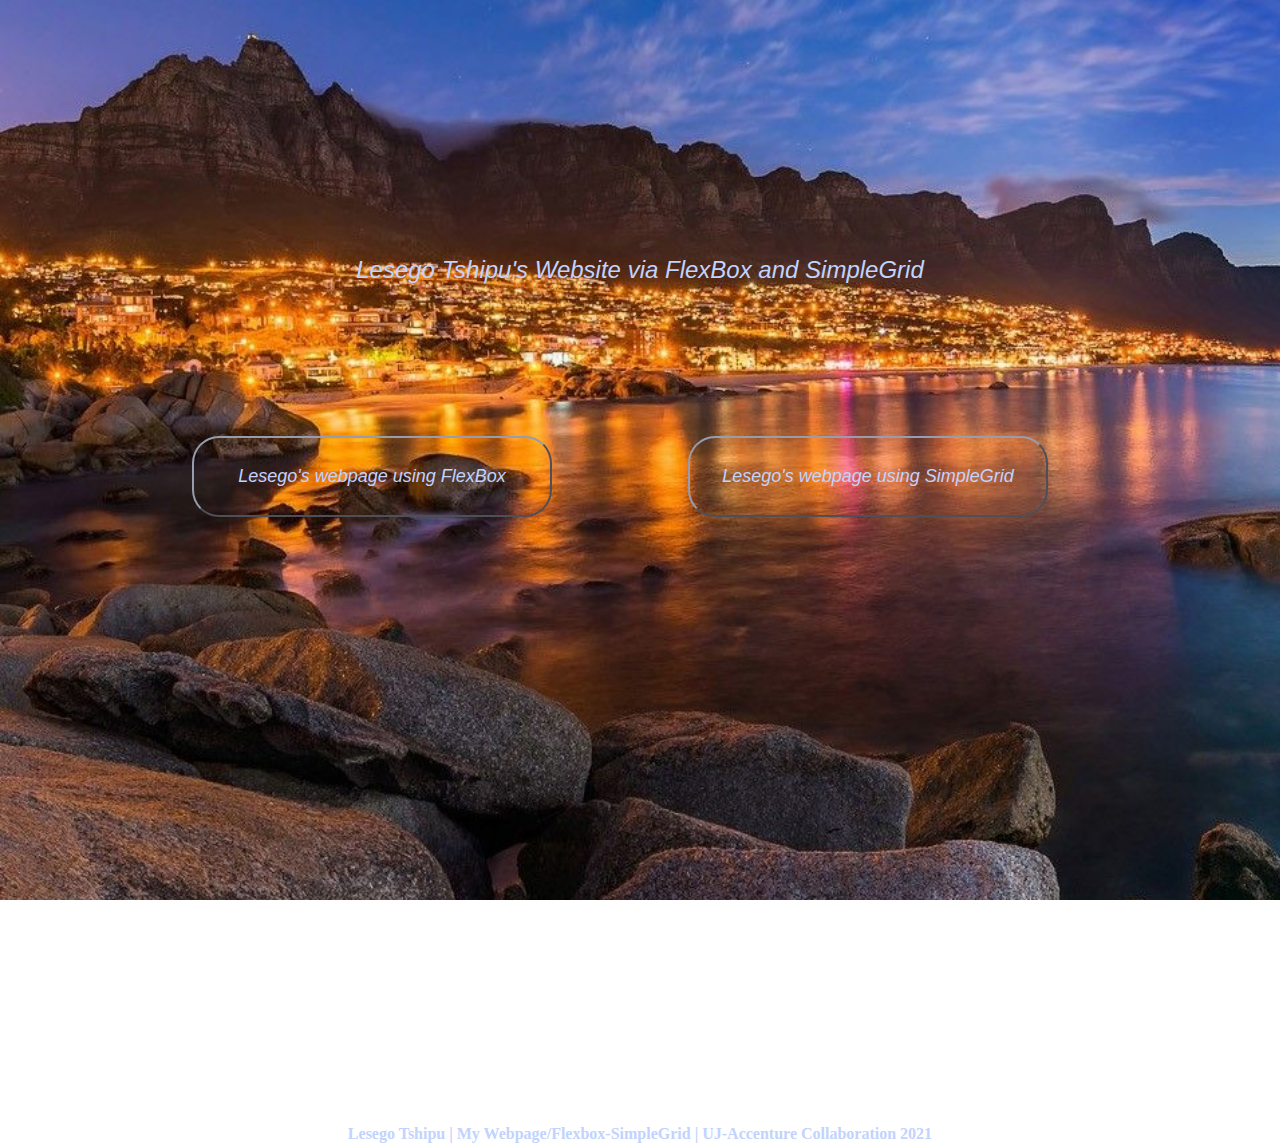
<file: index.html>
<!DOCTYPE html>
<html lang="en">
<head>
    <meta charset="UTF-8">
    <meta http-equiv="X-UA-Compatible" content="IE=edge">
    <meta name="viewport" content="width=device-width, initial-scale=1.0">
    <title>Lesego Tshipu's Website</title>
    <link rel="stylesheet" href="cover.css">
</head>
<body>
    <h1>Lesego Tshipu's Website via FlexBox and SimpleGrid</h1>

    <div class="navigation">
        <div class="flexbox_button">
            <a href="my-webpage.html"><button>Lesego's webpage using FlexBox</button></a>
        </div>
        <div class="simplegrid_button">
            <a href="my-webpage-grid.html"><button>Lesego's webpage using SimpleGrid</button></a>

        </div>
    </div>
    <div class="footer">
        <h4>Lesego Tshipu | My Webpage/Flexbox-SimpleGrid | UJ-Accenture Collaboration 2021</h4>
    </div
</body>
</html>
</file>
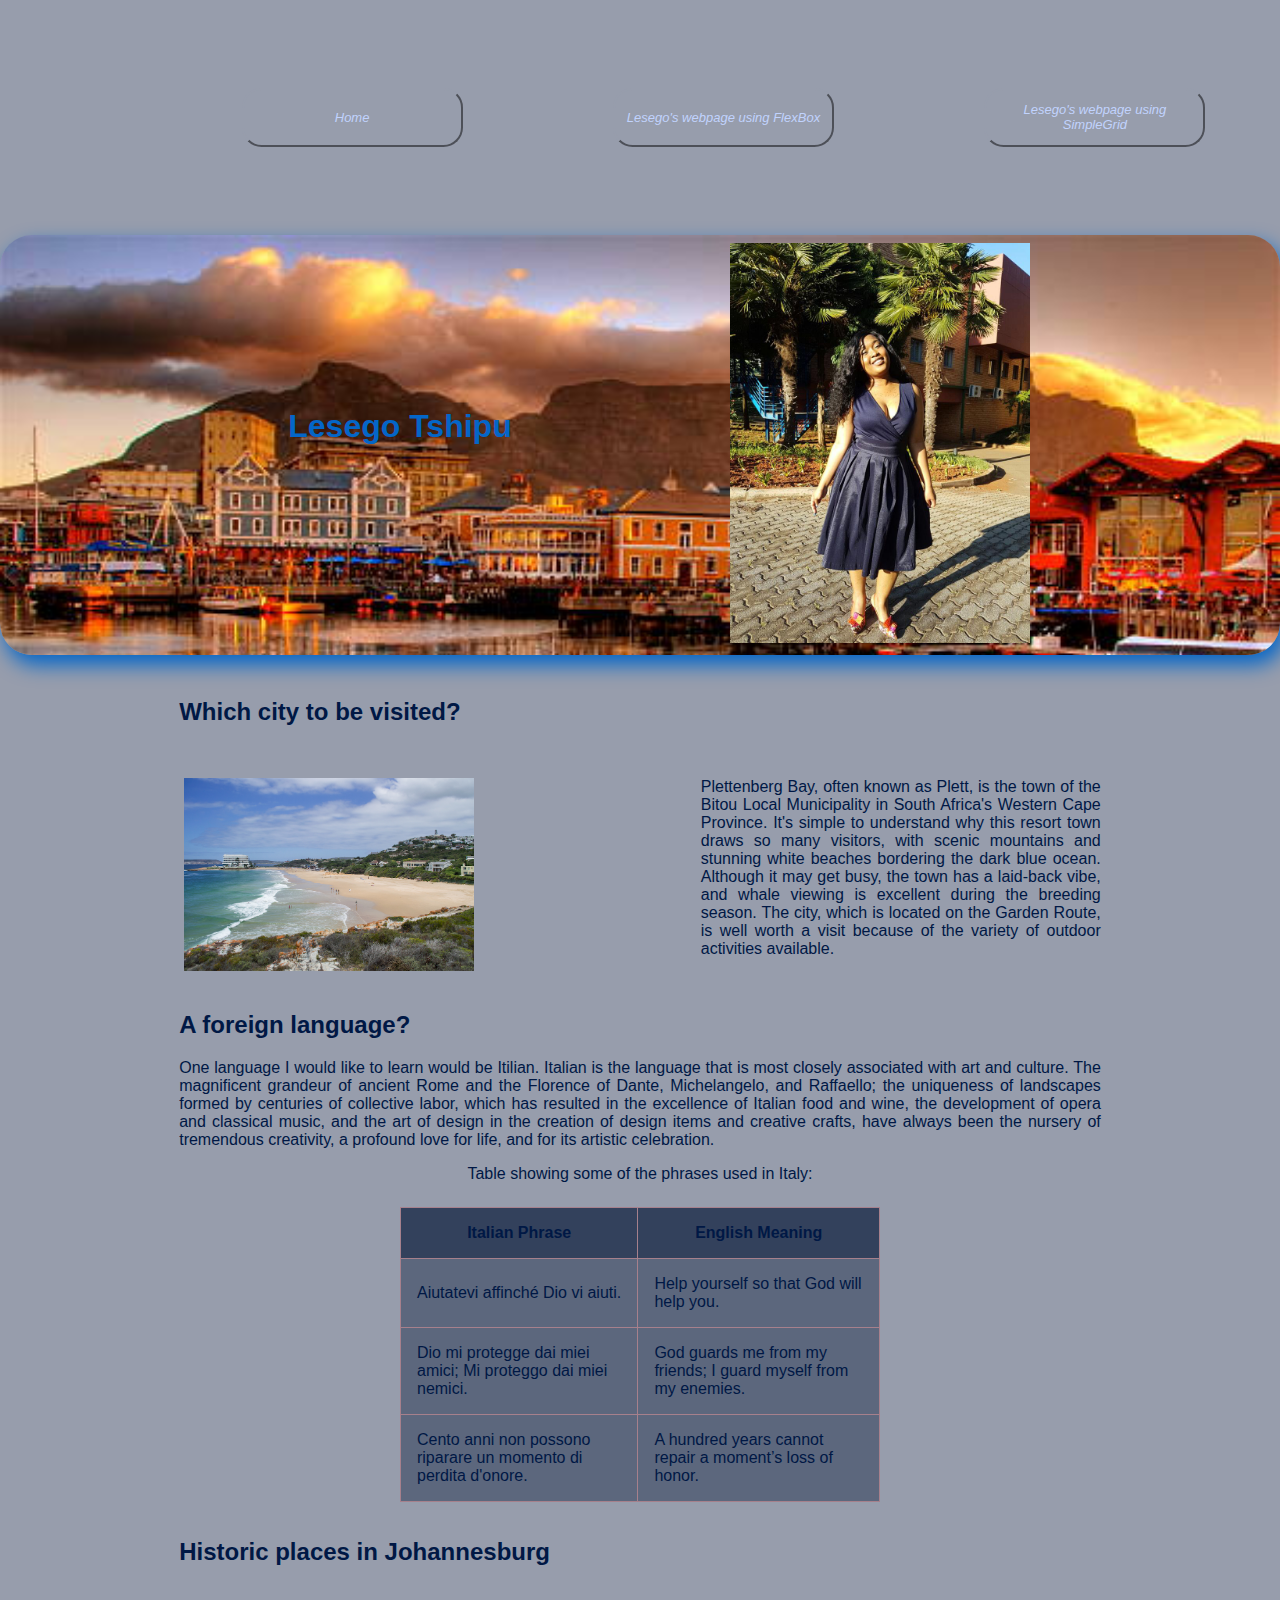
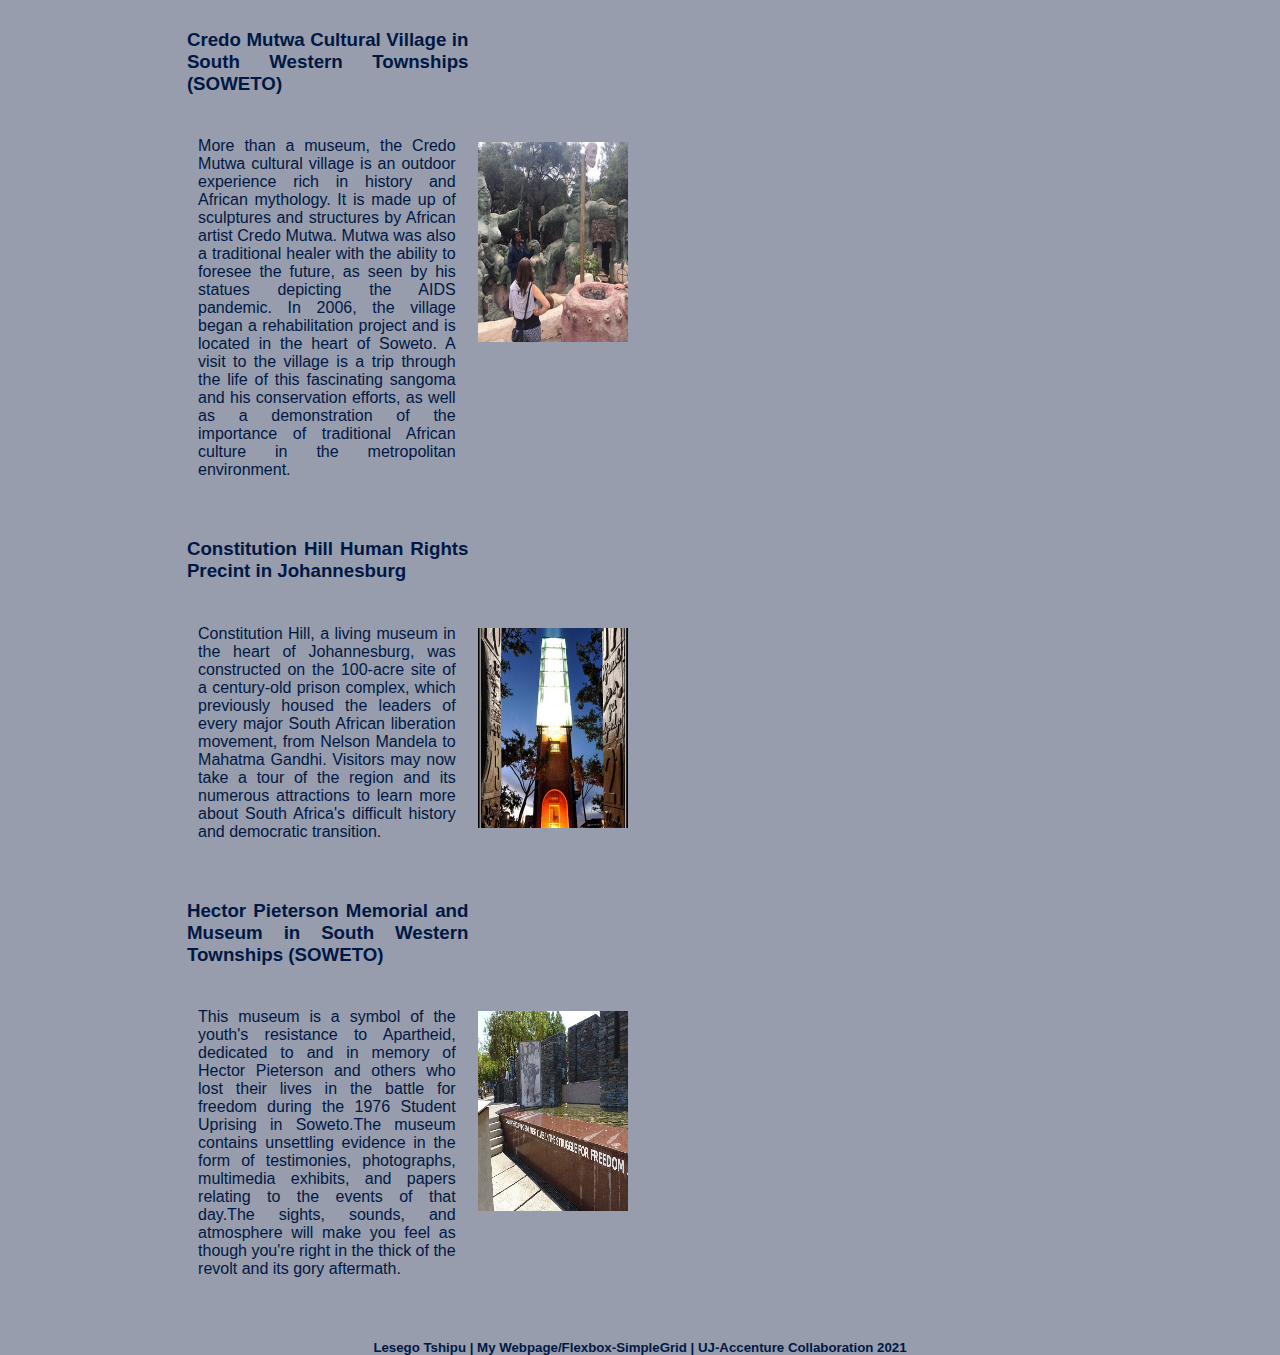
<file: my-webpage-grid.html>
<!DOCTYPE html>
<html lang="en">

<head>
    <meta charset="UTF-8">
    <meta http-equiv="X-UA-Compatible" content="IE=edge">
    <meta name="viewport" content="width=device-width, initial-scale=1.0">
    <title>Lesego Tshipu SimpleGrid Webpage</title>
    <link rel="stylesheet" href="simple-grid.css">
</head>

<body>
    <div class="container">
        <div class="row">
            <header class="col-12">
                <nav>
                    <ul class="links">
                        <li><a href="index.html"><button>Home</button></a></li>
                        <li><a href="index.html"><button>Lesego's webpage using FlexBox</button></a></li>
                        <li><a href="index.html"><button>Lesego's webpage using SimpleGrid</button></a></li>
                    </ul>
                </nav>
            </header>
        </div>

    </div>


    <div class="image">
        <div class="container">
            <div class="row">
                <div class="col-6">
                    <div class="name">
                        <h1>Lesego Tshipu</h1>
                    </div>
                </div>
                <div class="col-6">
                    <div class="picture">
                        <img src="Sego.jpeg" width="300">
                    </div>
                </div>

            </div>
        </div>
    </div>
    <div class="container">
        <div class="row">
            <div class="col-12">
                <h2>Which city to be visited?</h2>
            </div>
            <div class="col-6">
                <div class="which_city">
                    <div class="img1">
                        <img src="plettenberg_bay.jpg" width="290">
                    </div>
                </div>

            </div>
            <div class="col-6">
                <div class="text">
                    <p>
                        Plettenberg Bay, often known as Plett, is the town of the Bitou Local Municipality in South
                        Africa's Western
                        Cape Province. It's simple to understand why this resort town draws so many visitors, with
                        scenic mountains and
                        stunning white beaches bordering the dark blue ocean. Although it may get busy, the town has
                        a
                        laid-back vibe,
                        and whale viewing is excellent during the breeding season. The city, which is located on the
                        Garden Route, is
                        well worth a visit because of the variety of outdoor activities available.
                    </p>
                </div>
            </div>
        </div>
    </div>
    <div class="container">
        <div class="row">
            <div class="col-12">
                <div class="foreign_language">
                    <h2>A foreign language?</h2>
                    <p>
                        One language I would like to learn would be Itilian. Italian is the language that is most
                        closely
                        associated
                        with art and culture. The magnificent grandeur of ancient Rome and the Florence of Dante,
                        Michelangelo, and
                        Raffaello; the uniqueness of landscapes formed by centuries of collective labor, which has
                        resulted
                        in the
                        excellence of Italian food and wine, the development of opera and classical music, and the
                        art of
                        design in
                        the creation of design items and creative crafts, have always been the nursery of tremendous
                        creativity, a
                        profound love for life, and for its artistic celebration.
                    </p>

                    <table>
                        <caption class>Table showing some of the phrases used in Italy:</caption>
                        <tr>
                            <th>Italian Phrase</th>
                            <th>English Meaning</th>
                        </tr>
                        <tr>
                            <td>Aiutatevi affinché Dio vi aiuti.</td>
                            <td>Help yourself so that God will help you.</td>
                        </tr>
                        <tr>
                            <td>Dio mi protegge dai miei amici; Mi proteggo dai miei nemici.</td>
                            <td>God guards me from my friends; I guard myself from my enemies.</td>
                        </tr>
                        <tr>
                            <td>Cento anni non possono riparare un momento di perdita d'onore.</td>
                            <td>A hundred years cannot repair a moment’s loss of honor.</td>
                        </tr>
                    </table>
                </div>
            </div>
        </div>
    </div>

    <div class="container">
        <div class="row">
            <div class="col-12">
                <h2>Historic places in Johannesburg</h2>
            </div>
        </div>
        <div class="historic_place">
            <div class="row">
                <div class="col-4">
                    <div class="interesting_facts1">
                        <h3>Credo Mutwa Cultural Village in South Western Townships (SOWETO)</h3>
                        <div class="content1">
                            <div class="col-6">
                                <p class="CredoInfo">
                                    More than a museum, the Credo Mutwa cultural village is an outdoor experience rich in history
                                    and African
                                    mythology. It is made up of sculptures and structures by African artist Credo Mutwa. Mutwa was
                                    also a
                                    traditional healer with the ability to foresee the future, as seen by his statues depicting the
                                    AIDS pandemic.
                                    In 2006, the village began a rehabilitation project and is located in the heart of Soweto. A
                                    visit to the village
                                    is a trip through the life of this fascinating sangoma and his conservation efforts, as well as
                                    a demonstration
                                    of the importance of traditional African culture in the metropolitan environment.
                                </p>
                            </div>
                            <div class="col-6">
                                <div class="Credopic">
                                    <img src="Credo Mutwa.jpg" width="150" height="200">
                                </div>
                            </div>
                        </div>
                    </div>
                </div>
            </div>
            <div class="row">
                <div class="col-4">
                    <div class="interesting_facts2">
                        <h3>Constitution Hill Human Rights Precint in Johannesburg</h3>
                        <div class="content2">
                            <div class="col-6">
                                <p class="Hillinfo">
                                    Constitution Hill, a living museum in the heart of Johannesburg, was constructed on the
                                    100-acre site of a
                                    century-old prison complex, which previously housed the leaders of every major South African
                                    liberation movement,
                                    from Nelson Mandela to Mahatma Gandhi. Visitors may now take a tour of the region and its
                                    numerous attractions to
                                    learn more about South Africa's difficult history and democratic transition.
                                </p>
                            </div>
                            <div class="col-6">
                                <div class="Hillpic">
                                    <img src="the-flame-of-democracy.jpg" width="150" height="200">
                                </div>
                            </div>
                        </div>
                    </div>
                </div>
            </div>
            <div class="row">
                <div class="col-4">
                    <div class="interesting_facts3">
                        <h3>Hector Pieterson Memorial and Museum in South Western Townships (SOWETO)</h3>
                        <div class="content3">
                            <div class="col-6">
                                <p class="Museuminfo">
                                    This museum is a symbol of the youth's resistance to Apartheid, dedicated to and in memory of
                                    Hector Pieterson
                                    and others who lost their lives in the battle for freedom during the 1976 Student Uprising in
                                    Soweto.The museum
                                    contains unsettling evidence in the form of testimonies, photographs, multimedia exhibits, and
                                    papers relating
                                    to the events of that day.The sights, sounds, and atmosphere will make you feel as though you're
                                    right in the
                                    thick of the revolt and its gory aftermath.
                                </p>
                            </div>
                            <div class="col-6">
                                <div class="Museumpic">
                                    <img src="hector-pieterson.jpg" width="150" height="200">
                                </div>
                            </div>
                        </div>
                    </div>
                </div>

            </div>





        </div>
    </div>

    </div>

    <div class="footer">
        <h5>Lesego Tshipu | My Webpage/Flexbox-SimpleGrid | UJ-Accenture Collaboration 2021</h5>
    </div>




</body>

</html>
</file>
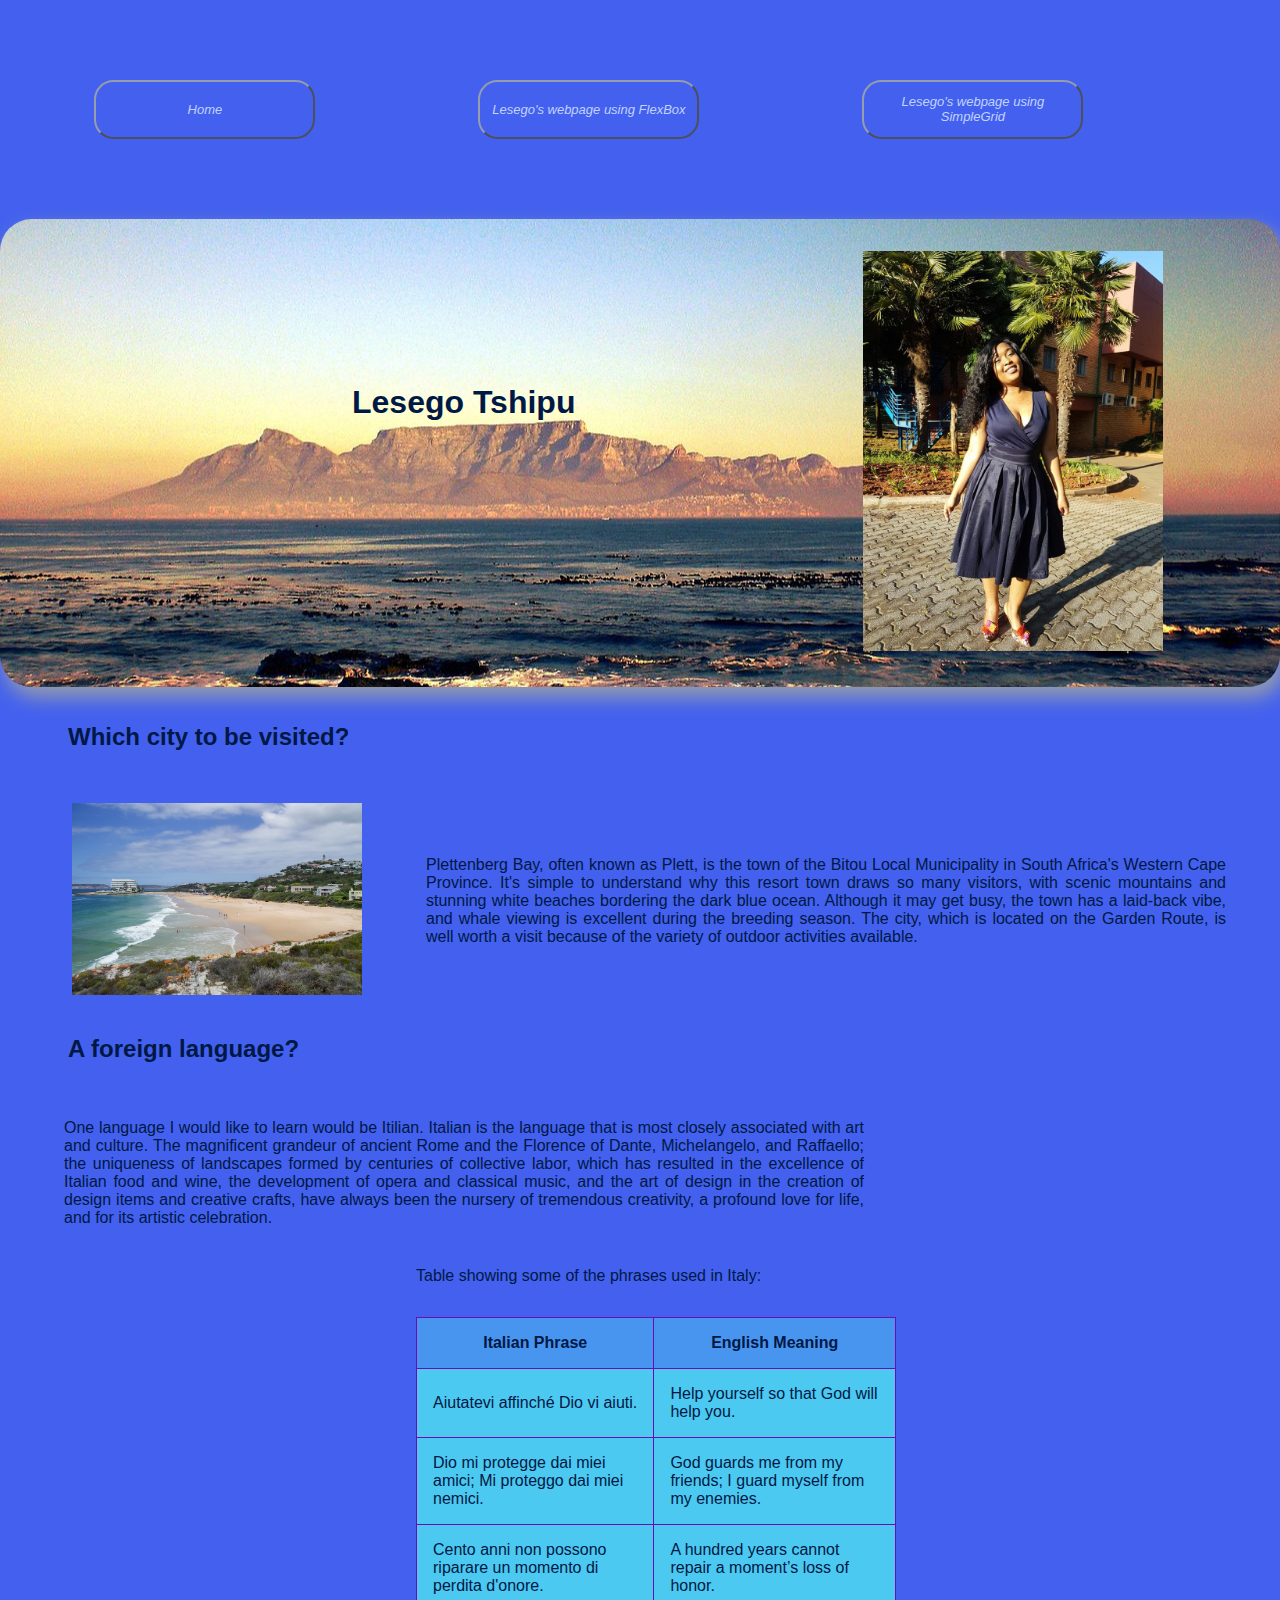
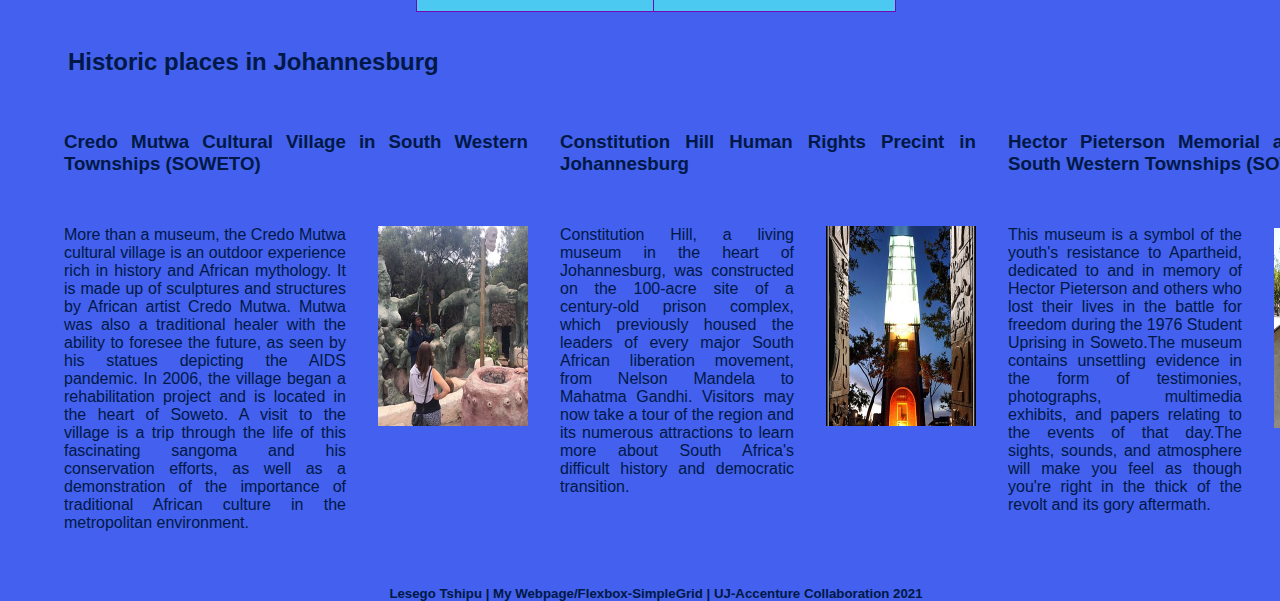
<file: my-webpage.html>
<!DOCTYPE html>
<html lang="en">

<head>
    <meta charset="UTF-8">
    <meta http-equiv="X-UA-Compatible" content="IE=edge">
    <meta name="viewport" content="width=device-width, initial-scale=1.0">
    <title>Lesego Tshipu Flexbox Webpage</title>
    <link rel="stylesheet" href="flexbox.css">
</head>

<body>
    <header>
        <nav>
            <ul class="links">
                <li><a href="index.html"><button>Home</button></a></li>
                <li><a href="index.html"><button>Lesego's webpage using FlexBox</button></a></li>
                <li><a href="index.html"><button>Lesego's webpage using SimpleGrid</button></a></li>
            </ul>
        </nav>
    </header>

    <div class="image">
        <h1>Lesego Tshipu</h1>
        <div class="picture">
            <img src="Sego.jpeg" width="300">
        </div>

    </div>

    <h2>Which city to be visited?</h2>
    <div class="which_city">
        <div class="img1">
            <img src="plettenberg_bay.jpg" width="290">
        </div>
        <div class="city_text">
            <p>
                Plettenberg Bay, often known as Plett, is the town of the Bitou Local Municipality in South Africa's
                Western
                Cape Province. It's simple to understand why this resort town draws so many visitors, with scenic
                mountains and
                stunning white beaches bordering the dark blue ocean. Although it may get busy, the town has a laid-back
                vibe,
                and whale viewing is excellent during the breeding season. The city, which is located on the Garden
                Route, is
                well worth a visit because of the variety of outdoor activities available.
            </p>
        </div>
    </div>

    <div class="foreign_language">
        <h2>A foreign language?</h2>
        <p>
            One language I would like to learn would be Itilian. Italian is the language that is most closely associated
            with art and culture. The magnificent grandeur of ancient Rome and the Florence of Dante, Michelangelo, and
            Raffaello; the uniqueness of landscapes formed by centuries of collective labor, which has resulted in the
            excellence of Italian food and wine, the development of opera and classical music, and the art of design in
            the creation of design items and creative crafts, have always been the nursery of tremendous creativity, a
            profound love for life, and for its artistic celebration.
        </p>

        <table>
            <caption>Table showing some of the phrases used in Italy:</caption>
            <tr>
                <th>Italian Phrase</th>
                <th>English Meaning</th>
            </tr>
            <tr>
                <td>Aiutatevi affinché Dio vi aiuti.</td>
                <td>Help yourself so that God will help you.</td>
            </tr>
            <tr>
                <td>Dio mi protegge dai miei amici; Mi proteggo dai miei nemici.</td>
                <td>God guards me from my friends; I guard myself from my enemies.</td>
            </tr>
            <tr>
                <td>Cento anni non possono riparare un momento di perdita d'onore.</td>
                <td>A hundred years cannot repair a moment’s loss of honor.</td>
            </tr>
        </table>
    </div>
    <div class="historic_places">
        <h2>Historic places in Johannesburg</h2>
        <div class="historic_place">
            <div class="interesting_facts1">
                <h3>Credo Mutwa Cultural Village in South Western Townships (SOWETO)</h3>
                <div class="content1">
                    <p class="CredoInfo">
                        More than a museum, the Credo Mutwa cultural village is an outdoor experience rich in history
                        and African
                        mythology. It is made up of sculptures and structures by African artist Credo Mutwa. Mutwa was
                        also a
                        traditional healer with the ability to foresee the future, as seen by his statues depicting the
                        AIDS pandemic.
                        In 2006, the village began a rehabilitation project and is located in the heart of Soweto. A
                        visit to the village
                        is a trip through the life of this fascinating sangoma and his conservation efforts, as well as
                        a demonstration
                        of the importance of traditional African culture in the metropolitan environment.
                    </p>
                    <div class="Credopic">
                        <img src="Credo Mutwa.jpg" width="150" height="200">
                    </div>
                </div>

            </div>
            <div class="interesting_facts2">
                <h3>Constitution Hill Human Rights Precint in Johannesburg</h3>
                <div class="content2">
                    <p class="Hillinfo">
                        Constitution Hill, a living museum in the heart of Johannesburg, was constructed on the
                        100-acre site of a
                        century-old prison complex, which previously housed the leaders of every major South African
                        liberation movement,
                        from Nelson Mandela to Mahatma Gandhi. Visitors may now take a tour of the region and its
                        numerous attractions to
                        learn more about South Africa's difficult history and democratic transition.
                    </p>
                    <div class="Hillpic">
                        <img src="the-flame-of-democracy.jpg" width="150" height="200">
                    </div>
                </div>
            </div>
            <div class="interesting_facts3">
                <h3>Hector Pieterson Memorial and Museum in South Western Townships (SOWETO)</h3>
                <div class="content3">
                    <p class="Museuminfo">
                        This museum is a symbol of the youth's resistance to Apartheid, dedicated to and in memory of
                        Hector Pieterson
                        and others who lost their lives in the battle for freedom during the 1976 Student Uprising in
                        Soweto.The museum
                        contains unsettling evidence in the form of testimonies, photographs, multimedia exhibits, and
                        papers relating
                        to the events of that day.The sights, sounds, and atmosphere will make you feel as though you're
                        right in the
                        thick of the revolt and its gory aftermath.
                    </p>
                    <div class="Museumpic">
                        <img src="hector-pieterson.jpg" width="150" height="200">
                    </div>


                </div>

            </div>
        </div>
    </div>
    <div class="footer">
        <h5>Lesego Tshipu | My Webpage/Flexbox-SimpleGrid | UJ-Accenture Collaboration 2021</h5>
    </div>

</body>

</html>
</file>
<file: cover.css>
body {
    background-image: url(table_mountain.jpg);
    background-size: cover;
    background-repeat: no-repeat;
    background-attachment:fixed;
    margin: 0em;
    padding: 0em;
    border-radius: 2em;
    height: 100vh;
   /* width: 100vw;*/
    margin: 0 auto;
    box-sizing: border-box;
    text-shadow: turquoise;
}
h1 {
    text-align: center;
    font-family: 'Lucida Sans', 'Lucida Sans Regular', 'Lucida Grande', 'Lucida Sans Unicode', Geneva, Verdana, sans-serif;
    font-size: 5em;
    font-style: italic;
    font-weight: normal;
    font-size: x-large;
    color: #C1D3FE;
    padding-top: 10em;

}
.flexbox_button {
    margin: auto;
    padding-top: 8.5em;
    padding-right: 8.5em;
    padding-bottom: 10em;
    text-align: left;
    margin-left: 12em;
    /*margin: 7.5em;*/
    /*display: flex;*/

}
.simplegrid_button {
    margin: auto;
    margin-top: 0em;
    text-align: right;
    padding-top: 8.5em;
    padding-right: 8.5em;
    padding-bottom: 10em;
    margin-right: 10em;
    /*margin-bottom: 0.6em;*/
    /*display: flex;*/
}
.navigation {
    display: flex;
}
button {
    background:transparent;
    color: #C1D3FE;
    width: 20em;
    height: 4.5em;
    font-family: 'Lucida Sans', 'Lucida Sans Regular', 'Lucida Grande', 'Lucida Sans Unicode', Geneva, Verdana, sans-serif;
    font-size: 1em;
    font-style: italic;
    font-weight:lighter;
    font-size: large;
    border-color: #979DAC;
    border-radius: 1.5em;
}
button:hover {
    cursor: pointer;
    box-shadow: 5px 10px 20px #56CFE1;
    text-decoration: turquoise;
}
.footer {
    text-align: center;
    margin-top: 28em;
    color: #C1D3FE;
}
@media (min-width: 960px) {
    .body {
        display: flex;
    }
    .flexbox_button {
        display: flex;
    }
    .simplegrid_button {
        display: flex;
    }
    .navigation {
        display: flex;
    }
}
</file>
<file: simple-grid.css>
/**
*** SIMPLE GRID
*** (C) ZACH COLE 2016
**/

@import url(https://fonts.googleapis.com/css?family=Lato:400,300,300italic,400italic,700,700italic);

/* UNIVERSAL */

html,
body {
  height: 100%;
  width: 100%;
  margin: 0;
  padding: 0;
  left: 0;
  top: 0;
  font-size: 100%;
  background-color: #979DAC;
  /*text-align: center;*/
  font-family: 'Lucida Sans', 'Lucida Sans Regular', 'Lucida Grande', 'Lucida Sans Unicode', Geneva, Verdana, sans-serif;
  color: #001845;
  text-align: justify;
}
.links {
  list-style: none;
  margin: 0.1em;
  padding: 0.1em;
  display: flex
}
.image {
  background-image: url(city\ of\ CA.jpg);
  background-size: cover;
  /*background-position:center;*/
  position: relative;
  text-align: center;
  margin: 0em;
  padding: 0em;
  border-radius: 2em;
  box-shadow: 5px 10px 20px #0466C8;
  margin-bottom: 1em;
}

.which_city {
  border: 1px gainsboro;
  padding-top: 1em;
  padding-left: 2.5em;
  padding-right: 4.5em;
}
.img1 {
  text-align: justify;
  margin-left: -2.2em;
  margin-right: 4em;

}
.text {
  padding-top: auto;
  /*padding-left: 24em;*/
  margin-left: auto;
  width: 25em;
  height: auto;
  float: right;

}
.interesting_facts {
  border: 1px solid gainsboro;
  padding: 1em;
  margin: 1em;
  width: 20em;
  height: auto;
  display: inline;
  margin-right: 7.5em;

}
.content1 {
  width: 35em;
  height: auto;
}
.Credopic{
  padding-top: 1.3em;
}
.content2 {
  width: 35em;
  height: auto;
}
.Hillpic {
  padding-top: 1.2em;
}
.content3 {
  width: 35em;
  height: auto;
}
.Museumpic {
  padding-top: 1.2em;
}
li{
  /*border: 1px solid gainsboro;*/
  padding: 1em;
  margin: 1em;
  width: 15em;
  height: auto;
  display: inline;
  margin-left: -0.1em;
  margin-right: 7.5em;
  list-style: none;
  float: left;
  text-align: justify;
}
/*.interesting_facts2 {
  /*border: 1px solid gainsboro;
  padding: 1em;
  margin: 1em;
  width: 20em;
  height: auto;
  display: inline;
}
.interesting_facts3 {
  border: 1px solid gainsboro
  padding: 1em;
  margin: 1em;
  width: 20em;
  height: auto;
  display: inline;

}*/
.historic_place {
  /*border: 1px solid gainsboro;*/
  border-width: 0.1em;
  padding: 0.5em;
  height: max-content;

}
.pic3 {
  /*text-align: center;*/
  width: 20em;
  height: 15em;
  margin-left: 2em;
}

/*.pic1 {
  text-align: right;
}*/
h1 {
  padding-top: 4.5em;
  color: #0466C8;
}
h2 {
  text-align: left;
}
/p {
  border: 1px solid gainsboro;
  width: 50em;
  height: auto;
  /*display: inline;*/
  padding: 1em;
  margin: 1em;
  margin-left: -1em;


}
.col-6_pic {
  float: right;
}

table {
  width: 30em;
  height: 1em;
  border:1px solid black; margin-left: auto; margin-right: auto;
  text-align: left;
  margin-left: auto;
  margin-top: 1em;     
}
th {
  text-align: center;
  background-color: #33415C;
}
table, th, td {
  border: 1px solid #A6808C;
  border-collapse: collapse;
}
th, td {
  padding: 1em;
}
caption {
  text-align: center;
  margin-bottom: 1.5em;
  margin-left: auto;
  
}
td {
  text-align: left;
  background-color: #5C677D; 
}

button {
  background:transparent;
  color: #C1D3FE;
  width: 17em;
  height: 4.5em;
  font-family: 'Lucida Sans', 'Lucida Sans Regular', 'Lucida Grande', 'Lucida Sans Unicode', Geneva, Verdana, sans-serif;
  font-size: 1em;
  font-style: italic;
  font-weight:lighter;
  font-size:small;
  border-color: #979DAC;
  border-radius: 1.5em;

}
button:hover {
  cursor: pointer;
  box-shadow: 5px 10px 20px #56CFE1;
}
.links {
  list-style: none;
  margin: 1em;
  padding: 2em;
  display: flex;
}
.footer {
  text-align: center;
}




/* ROOT FONT STYLES */

* {
  font-family:'Lucida Sans', 'Lucida Sans Regular', 'Lucida Grande', 'Lucida Sans Unicode', Geneva, Verdana, sans-serif
  /*color: #333447;
  line-height: 1.5;*/
}

/* TYPOGRAPHY 

h1 {
  font-size: 2.5rem;
}

h2 {
  font-size: 2rem;
}

h3 {
  font-size: 1.375rem;
}

h4 {
  font-size: 1.125rem;
}

h5 {
  font-size: 1rem;
}

h6 {
  font-size: 0.875rem;
}

p {
  font-size: 1.125rem;
  font-weight: 200;
  line-height: 1.8;
}

.font-light {
  font-weight: 300;
}

.font-regular {
  font-weight: 400;
}

.font-heavy {
  font-weight: 700;
}*/

/* POSITIONING */

.left {
  text-align: left;
}

.right {
  text-align: right;
}

.center {
  text-align: center;
  margin-left: auto;
  margin-right: auto;
}

.justify {
  text-align: justify;
}

/* ==== GRID SYSTEM ==== */

.container {
  width: 90%;
  margin-left: auto;
  margin-right: auto;
}

.row {
  position: relative;
  width: 100%;
}

.row [class^="col"] {
  float: left;
  margin: 0.5rem 2%;
  min-height: 0.125rem;
}

.col-1,
.col-2,
.col-3,
.col-4,
.col-5,
.col-6,
.col-7,
.col-8,
.col-9,
.col-10,
.col-11,
.col-12 {
  width: 96%;
}

.col-1-sm {
  width: 4.33%;
}

.col-2-sm {
  width: 12.66%;
}

.col-3-sm {
  width: 21%;
}

.col-4-sm {
  width: 29.33%;
}

.col-5-sm {
  width: 37.66%;
}

.col-6-sm {
  width: 46%;
}

.col-7-sm {
  width: 54.33%;
}

.col-8-sm {
  width: 62.66%;
}

.col-9-sm {
  width: 71%;
}

.col-10-sm {
  width: 79.33%;
}

.col-11-sm {
  width: 87.66%;
}

.col-12-sm {
  width: 96%;
}

.row::after {
	content: "";
	display: table;
	clear: both;
}

.hidden-sm {
  display: none;
}

@media only screen and (min-width: 33.75em) {  /* 540px */
  .container {
    width: 80%;
  }
}

@media only screen and (min-width: 45em) {  /* 720px */
  .col-1 {
    width: 4.33%;
  }

  .col-2 {
    width: 15em;
    height: auto;
    border: 1px solid gainsboro
  }

  .col-3 {
    width: 21%;
  }

  .col-4 {
    width: 17.6em;
    text-align: justify;
  }

  .col-5 {
    width: 37.66%;
  }

  .col-6 {
    width: 46%;

    height: auto;
    /*border: 1px solid gainsboro*/
  }

  .col-7 {
    width: 54.33%;
  }

  .col-8 {
    width: 62.66%;
  }

  .col-9 {
    width: 71%;
  }

  .col-10 {
    width: 79.33%;
  }

  .col-11 {
    width: 87.66%;
  }

  .col-12 {
    width: 96%;
  }

  .hidden-sm {
    display: block;
  }
}

@media only screen and (min-width: 60em) { /* 960px */
  .container {
    width: 75%;
    max-width: 60rem;
  }
}
</file>
<file: flexbox.css>
body {
    background-color: #4361EE;
    /*text-align: center;*/
    color: #001845;
    font-family: 'Lucida Sans', 'Lucida Sans Regular', 'Lucida Grande', 'Lucida Sans Unicode', Geneva, Verdana, sans-serif;
    height: 100vh;
    /*width: 100vw;*/
    margin: 0 auto;
    margin-left: 2em;
    padding: 0;
    left: 0;
    top: 0;
    font-size: 100%;
    text-align: justify;
    box-sizing: border-box;
}
li{
    /*border: 1px solid gainsboro;*/
    padding: 1em;
    margin: 1em;
    width: 15em;
    height: auto;
    display: flex;
    margin-left: -0.1em;
    margin-right: 7.5em;
    list-style: none;
    float: left;
    text-align: justify;
  }
.image {
    background-image: url(Cape_Town\,_Table_Mountain_from_Robben_Island_-_panoramio.jpg);
    background-size: cover;
    background-position: center;
    /*position: sticky;*/
    /*padding-right: 0em;*/
    border-radius: 2em;
    margin-left: -2em;
    margin-right: 0em;
    box-shadow: 5px 10px 20px #979DAC;
}
h1 {
    color: #001845;
    text-align: center;
    padding-left: 11em;
    padding-top: 4.5em;




}
.picture {
    padding: 1em;
    padding-left: 17em;
    margin: 1em;
    border: 1 px solid gainsboro;
    border-radius: 0.1em;
}
h2 {
    text-align: left;
    padding: 1em;
    margin: 0.5em;
}
h3 {
    display: flex;
}
p {
    text-align: center;
    /*border: 1px solid gainsboro;*/
    width: 50em;
    height: auto;
    text-align: justify;
    /*display: inline;*/
    padding: 1em;
    margin: 1em;
}

.which_city {
    border: 1px gainsboro;
    padding-top: 1em;
    padding-left: 2.5em;
    padding-right: 4.5em;
    width: 30em;
    height: auto;
}
.img1 {
    text-align: left;
}
.city_text {
    padding-top: auto;
    padding-left: 2em;
    border: 1px gainsboro;
    margin: auto;

}
.historic_place{
    display: flex;
}
.interesting_facts1{
    margin-right: 2em;
}
.interesting_facts2{
    margin-right: 2em;
}
.content1 {
    margin-left: -2em;
    flex: 1;
    display: flex;
    width: 31em;
    height: auto;
}
.Credopic{
    padding-top: 2em;
}
.Hillpic {
    padding-top: 2em;
}
.Museumpic {
    padding-top: 2.1em;
}
.content2 {
    margin-left: -2em;
    flex: 1;
    display: flex;
    width: 28em;
    height: auto;

}
.content3 {
    margin-left: -2em;
    flex: 1;
    display: flex;
    width: 28em;
    height: auto;
}
.footer {
    text-align: center;
}

table {
    width: 30em;
    height: 1em;
    text-align: justify;
    border:1px solid black; margin-left: auto; margin-right: auto;
    margin-left: auto;
    margin-top: 1em;   
}
th {
    text-align: center;
    background-color: #4895EF;
}
table, th, td {
    border: 1px solid #7209B7;
    border-collapse: collapse;
}
th, td {
    padding: 1em;
}
caption {
    text-align: left;
    margin-bottom: 2em;
    margin-top: 0.5em;

}
td {
    text-align: left;
    background-color: #4CC9F0;
}
.historic_place {
    width:90%;
    margin-left: 2em;
    margin-right: auto;
}
@media (min-width: 960px) {
    .image {
        display: flex;
    }
    .which_city {
        display: flex;
    }
    .historic_place {
        display: flex;
    }
    .links {
        display: flex;
    }
}
.links {
    list-style: none;
    margin: 1em;
    padding: 2em;
    display: flex;
}
button {
    background:transparent;
    color: #C1D3FE;
    width: 17em;
    height: 4.5em;
    font-family: 'Lucida Sans', 'Lucida Sans Regular', 'Lucida Grande', 'Lucida Sans Unicode', Geneva, Verdana, sans-serif;
    font-size: 1em;
    font-style: italic;
    font-weight:lighter;
    font-size:small;
    border-color: #979DAC;
    border-radius: 1.5em;
  }
  button:hover {
    cursor: pointer;
    box-shadow: 5px 10px 20px #56CFE1;
  }
</file>
